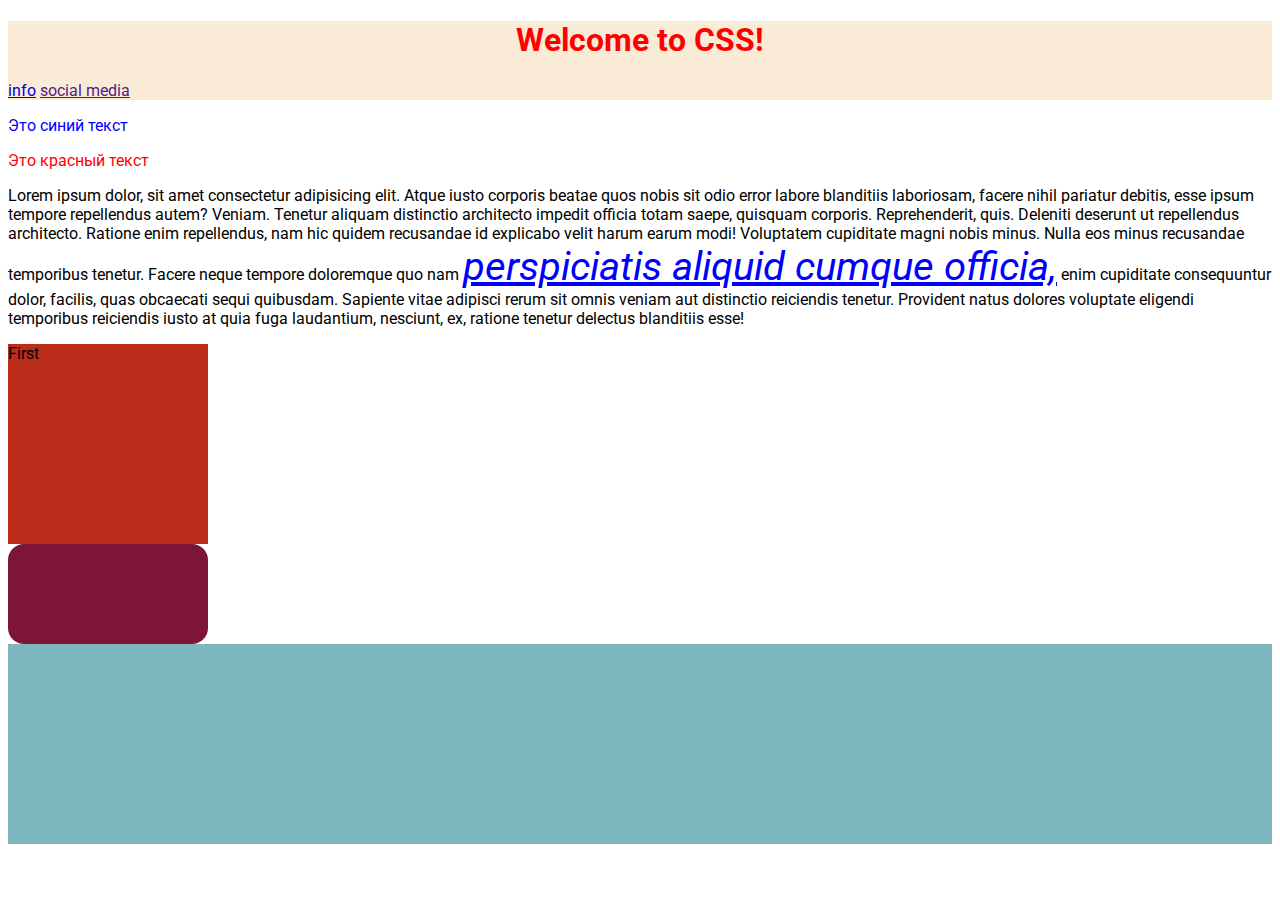
<file: index.html>
<!DOCTYPE html>
<html lang="en">

  <head>
    <meta charset="UTF-8">
    <meta name="viewport" content="width=device-width, initial-scale=1.0">

    <link rel="preconnect" href="https://fonts.googleapis.com">
    <link rel="preconnect" href="https://fonts.gstatic.com" crossorigin>
    <link href="https://fonts.googleapis.com/css2?family=Roboto:ital,wght@0,300;1,100&display=swap" rel="stylesheet">

    <link rel="stylesheet" href="styles/style.css">
    <title>CSS</title>

  </head>
  
  <!--
    git init - инициализируем гит в папке
    git add . / git add -A - выделили все файлы
    git commit -m "..." - сделали коммит
    git remote add origin {...}
    git push origin main - отправили пуш
   -->

  <body>
    <header style="background-color: antiquewhite;">
      <h1 class="redText centeredText">Welcome to CSS!</h1>
      <nav>
        <a href="info.html">info</a>
        <a href="">social media</a>
      </nav>
    </header>
    <p class="blueText">Это синий текст</p>
    <p class="redText">Это красный текст</p>
    <p>Lorem ipsum dolor, sit amet consectetur adipisicing elit. Atque iusto corporis beatae quos nobis sit odio error
      labore blanditiis laboriosam, facere nihil pariatur debitis, esse ipsum tempore repellendus autem? Veniam.
      Tenetur aliquam distinctio architecto impedit officia totam saepe, quisquam corporis. Reprehenderit, quis.
      Deleniti deserunt ut repellendus architecto. Ratione enim repellendus, nam hic quidem recusandae id explicabo
      velit harum earum modi!
      Voluptatem cupiditate magni nobis minus. Nulla eos minus recusandae temporibus tenetur. Facere neque tempore
      doloremque quo nam <span class="blueText bigText">perspiciatis aliquid cumque officia,</span> enim cupiditate
      consequuntur
      dolor, facilis, quas
      obcaecati sequi quibusdam.
      Sapiente vitae adipisci rerum sit omnis veniam aut distinctio reiciendis tenetur. Provident natus dolores
      voluptate eligendi temporibus reiciendis iusto at quia fuga laudantium, nesciunt, ex, ratione tenetur delectus
      blanditiis esse!</p>
    <div style="background-color: #BC2C1A;" class="square yellow">
      <p>First</p>
    </div>
    <div style="background-color: #7D1538;" class="circle"></div>
    <div style="background-color: #7FB7BE; width: 100%;" class="square"></div>
    <footer>

      
    </footer>


  </body>

</html>
</file>
<file: styles/style.css>
body {
    background-color: white;
    font-family: 'Roboto', sans-serif;
  }
  
  .blueText {
    color: blue;
  }
  
  .centeredText {
    text-align: center;
  }
  
  .redText {
    color: red;
    font-family: 'Roboto', sans-serif;
  }
  
  .bigText {
    font-size: 40px;
    font-style: italic;
    text-decoration: underline;
  }
  
  .square {
    height: 200px;
    width: 200px;
  }
  
  /* стили для круглого элемента */
  
  .circle {
    height: 100px;
    width: 200px;
    border-radius: 16px;
  }
  
  .yellow {
    background-color: #DACC3E;
  }
</file>
